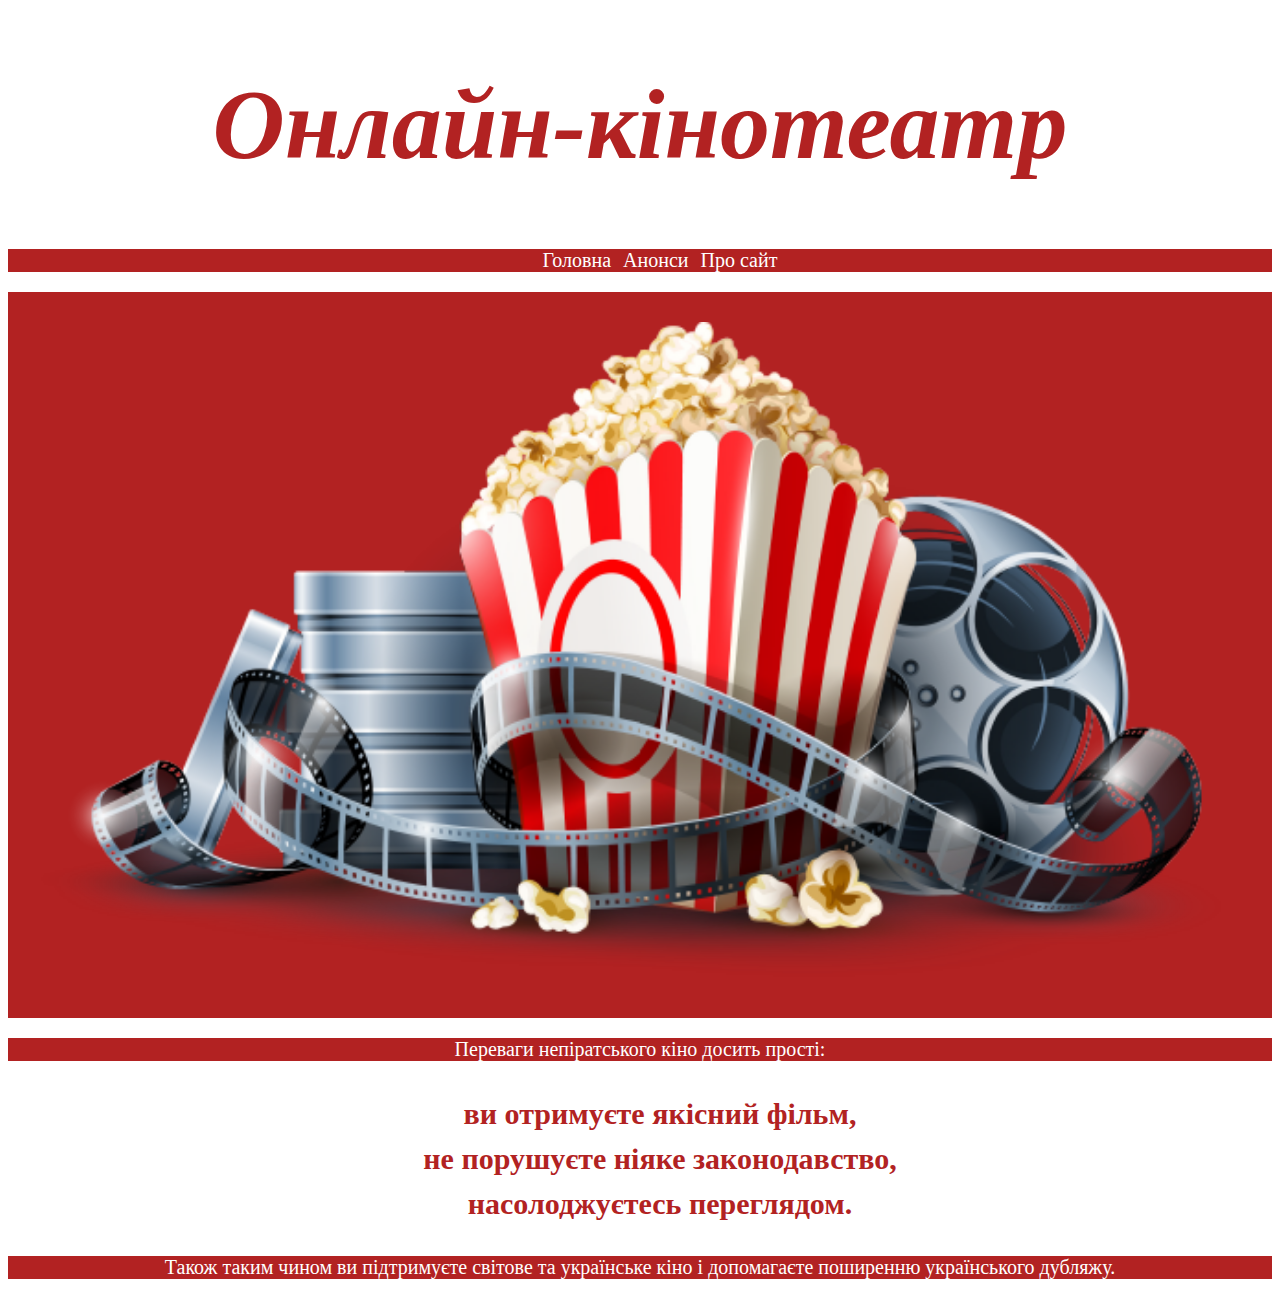
<file: index.html>
<!DOCTYPE HTML>
<html lang="uk">
<head>
<meta charset="utf-8">
<link href="css/style.css" rel="stylesheet" type="text/css">
<title>Кінотеатр онлайн</title>
</head>
<body>
<h1 style="font-family:Garamond;font-size:100px;font-style:italic;color:FireBrick;text-align:center;">Онлайн-кінотеатр</h1>
<p align="center">
	<ul class="menu-content">
		<li class="menu-item">
			<a href="index.html" class="menu-item__link">Головна</a>
		</li>
		&nbsp;
		<li class="menu-item">
			<a href="anons.html" class="menu-item__link">Анонси</a>
		</li>
		&nbsp;
		<li class="menu-item">
			<a href="about.html" class="menu-item__link">Про сайт</a>
		</li>
	</ul>
</p>
<p style="text-align:center;">
<img src="img/kino_logo.png" style="border:30px solid FireBrick;width:100%;box-sizing: border-box;">
</p>

<!-- початок контенту -->
<p>Переваги непіратського кіно досить прості:</p>
<ol>
<li>ви отримуєте якісний фільм, </li>
<li>не порушуєте ніяке законодавство,</li>
<li>насолоджуєтесь переглядом. </li>
</ol>
<p>Також таким чином ви підтримуєте світове та українське кіно і допомагаєте поширенню українського дубляжу. </p>
<!-- кінець контенту -->
</body>
</html>
</file>
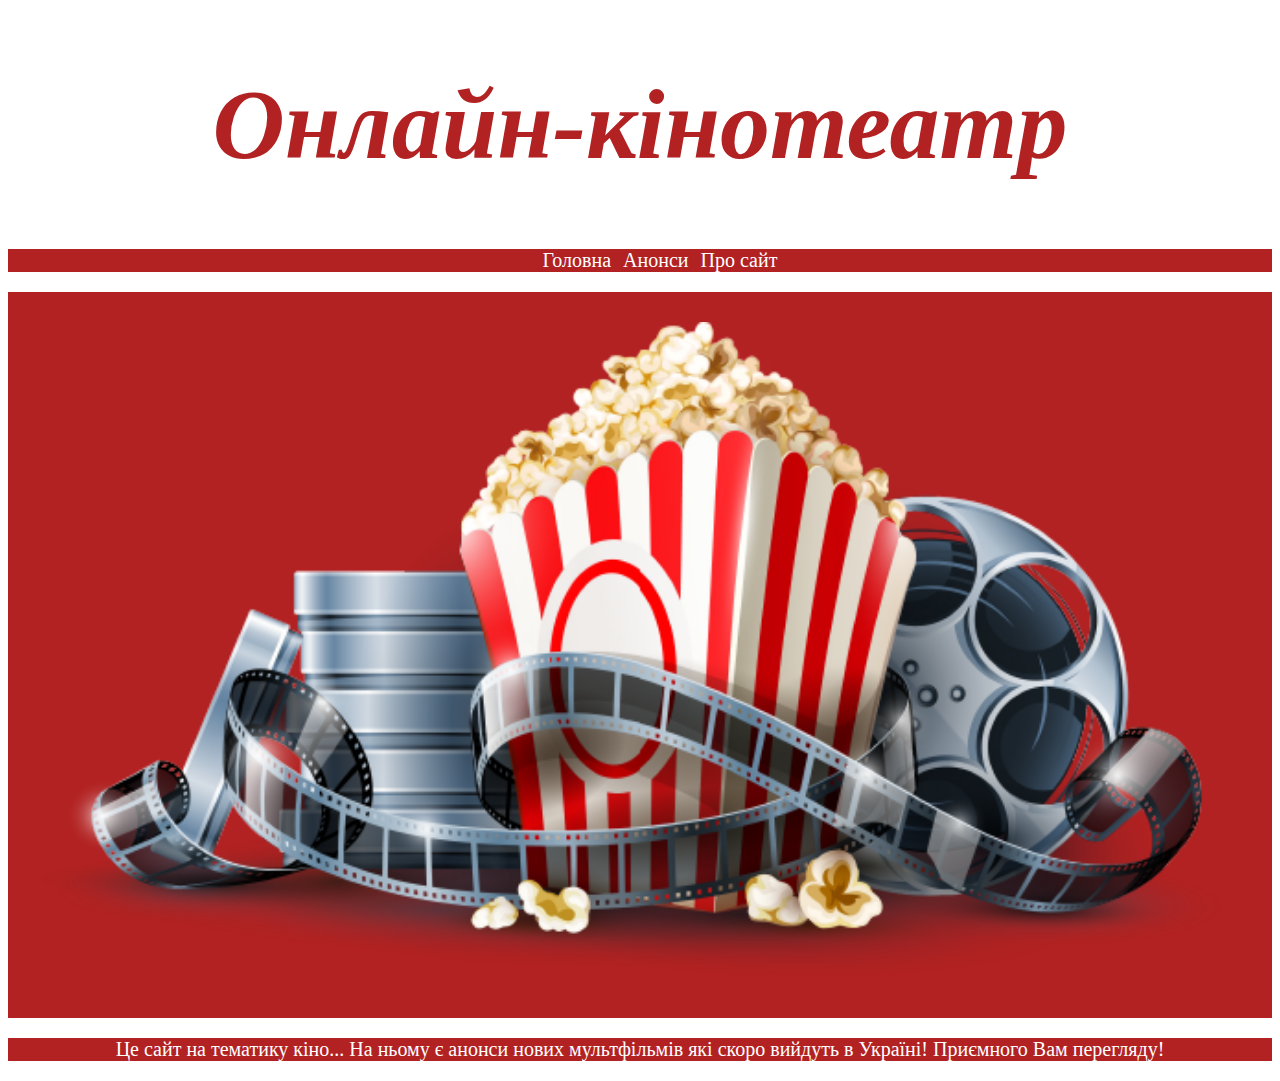
<file: about.html>
<!DOCTYPE HTML>
<html lang="uk">
<head>
<meta charset="utf-8">
<link href="css/style.css" rel="stylesheet" type="text/css">
<title>Кінотеатр онлайн</title>
</head>
<body>
<h1 style="font-family:Garamond;font-size:100px;font-style:italic;color:FireBrick;text-align:center;">Онлайн-кінотеатр</h1>
<p align="center">
	<ul class="menu-content">
		<li class="menu-item">
			<a href="index.html" class="menu-item__link">Головна</a>
		</li>
		&nbsp;
		<li class="menu-item">
			<a href="anons.html" class="menu-item__link">Анонси</a>
		</li>
		&nbsp;
		<li class="menu-item">
			<a href="about.html" class="menu-item__link">Про сайт</a>
		</li>
	</ul>
</p>
<p style="text-align:center;">
<img src="img/kino_logo.png" style="border:30px solid FireBrick;width:100%;box-sizing: border-box;">
</p>

<!-- початок контенту -->
	<p>Це сайт на тематику кіно... На ньому є анонси нових мультфільмів які скоро вийдуть в Україні! Приємного Вам перегляду!</p>
<!-- кінець контенту -->
</body>
</html>
</file>
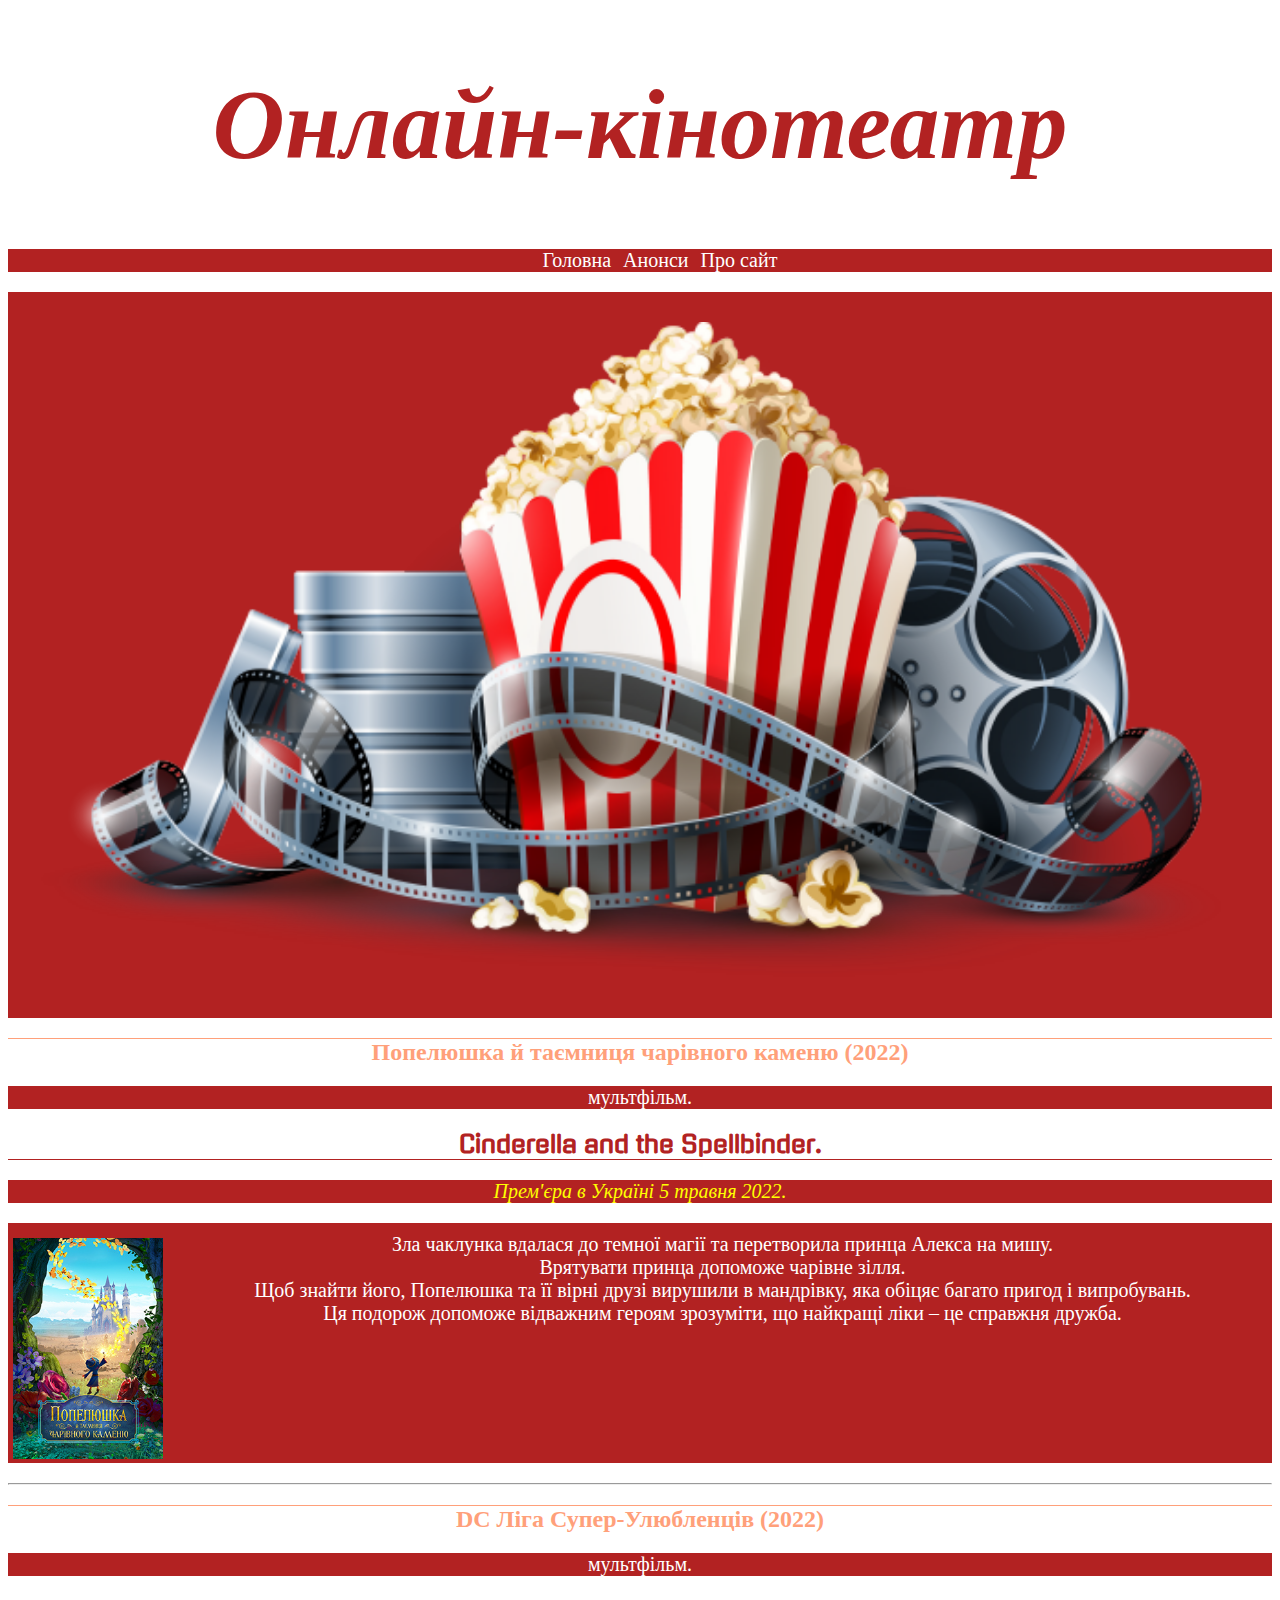
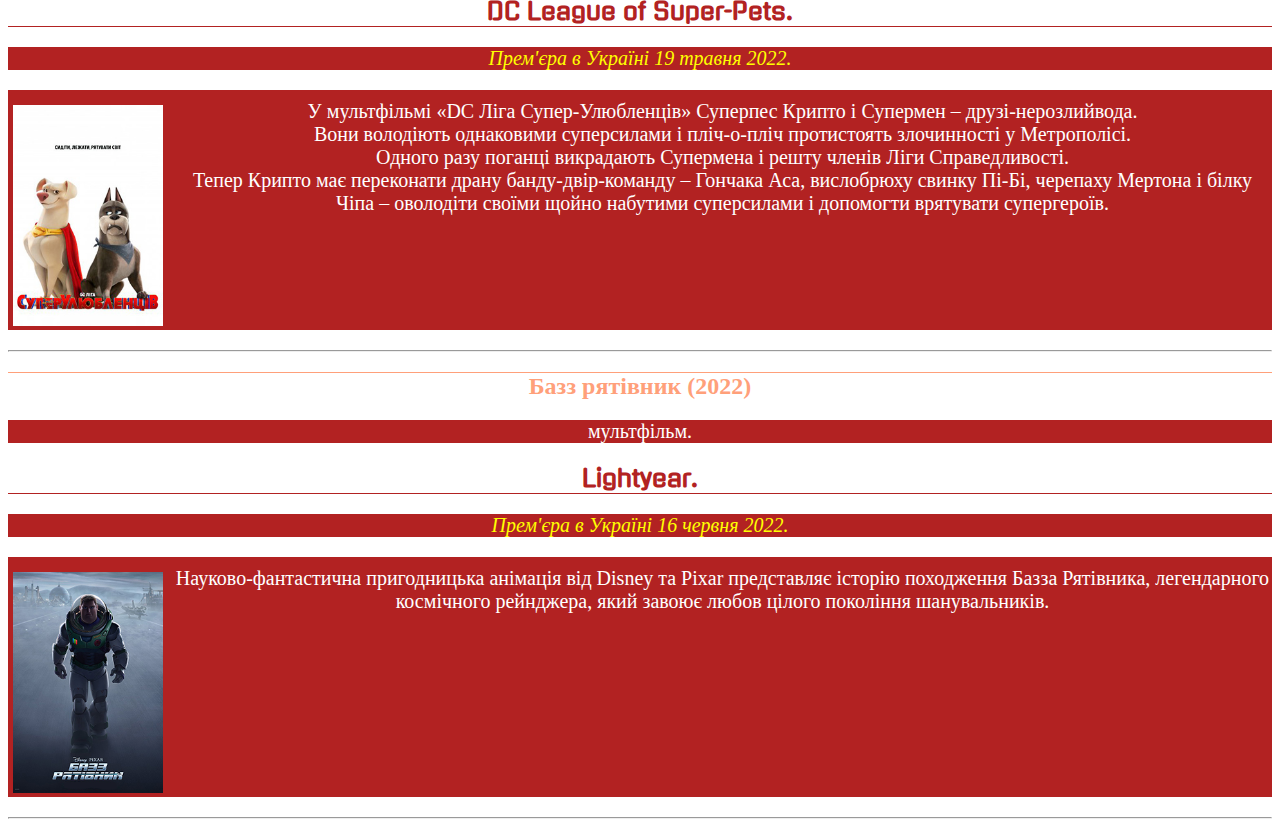
<file: anons.html>
<!DOCTYPE HTML>
<html lang="uk">
<head>
<meta charset="utf-8">
<link href="css/style.css" rel="stylesheet" type="text/css">
<link rel="stylesheet" href="https://fonts.googleapis.com/css?family=Gugi">
<title>Кінотеатр онлайн</title>
</head>
<body>
<h1 style="font-family:Garamond;font-size:100px;font-style:italic;color:FireBrick;text-align:center;">Онлайн-кінотеатр</h1>
<p class="menu">
	<ul class="menu-content">
		<li class="menu-item">
			<a href="index.html" class="menu-item__link">Головна</a>
		</li>
		&nbsp;
		<li class="menu-item">
			<a href="anons.html" class="menu-item__link">Анонси</a>
		</li>
		&nbsp;
		<li class="menu-item">
			<a href="about.html" class="menu-item__link">Про сайт</a>
		</li>
	</ul>
</p>
<p style="text-align:center;">
<img src="img/kino_logo.png" style="border:30px solid FireBrick;width:100%;box-sizing: border-box;">
</p>
<!-- початок контенту -->
<p class="film-info"><h2 class="film-title"> Попелюшка й таємниця чарівного каменю (2022)</h2><p> мультфільм.</p>
<h2 class="film-title-eng">Cinderella and the Spellbinder.</h2>
<p class="premiere-info">Прем'єра в Україні 5 травня 2022.</p>
<p class="paragraph"><img src="img/Cinderella.jpeg" class="film-img">Зла чаклунка вдалася до темної магії та перетворила принца Алекса на мишу.<br> Врятувати принца допоможе чарівне зілля.<br> Щоб знайти його, Попелюшка та її вірні друзі вирушили в мандрівку, яка обіцяє багато пригод і випробувань.<br> Ця подорож допоможе відважним героям зрозуміти, що найкращі ліки – це справжня дружба.</p></p>
<hr>
<p class="film-info"><h2 class="film-title">DC Ліга Супер-Улюбленців (2022)</h2><p> мультфільм.</p>
<h2 class="film-title-eng">DC League of Super-Pets.</h2>
<p class="premiere-info">Прем'єра в Україні 19 травня 2022.</p>
<p class="paragraph"><img src="img/DC_League.jpeg" class="film-img">У мультфільмі «DC Ліга Супер-Улюбленців» Суперпес Крипто і Супермен – друзі-нерозлийвода.<br> Вони володіють однаковими суперсилами і пліч-о-пліч протистоять злочинності у Метрополісі.<br> Одного разу поганці викрадають Супермена і решту членів Ліги Справедливості.<br> Тепер Крипто має переконати драну банду-двір-команду – Гончака Аса, вислобрюху свинку Пі-Бі, черепаху Мертона і білку Чіпа – оволодіти своїми щойно набутими суперсилами і допомогти врятувати супергероїв.</p></p>
<hr>
<p class="film-info"><h2 class="film-title">Базз рятівник (2022)</h2><p> мультфільм.</p>
<h2 class="film-title-eng">Lightyear.</h2>
<p class="premiere-info">Прем'єра в Україні 16 червня 2022.</p>
<p class="paragraph"><img src="img/Lightyear.jpeg" class="film-img">Науково-фантастична пригодницька анімація від Disney та Pixar представляє історію походження Базза Рятівника, легендарного космічного рейнджера, який завоює любов цілого покоління шанувальників.</p></p>
<hr>
<!-- кінець контенту -->
</body>
</html>
</file>
<file: css/style.css>
p {
text-align:center;
font-size:20px;
background-color:FireBrick;
color:white;
}
ol {
text-align:center;
color:FireBrick;
font-size:30px;
line-height:150%;
list-style:none;
font-weight:bold;
}
.menu-content{
	list-style: none;
	list-style-type: none;
	text-align: center;
	background: firebrick;
}
.menu-item{
	display: inline-block;
}
.menu-item__link{
	text-decoration: none;
	color: white;
	font-size: 20px;
}
.menu-item__link:hover{
	color: yellow;
}
.menu-item__link:active{
	color: green;
}
.film-title{
	color: #FFA07A;
	size: 50px;
	text-align: center;
	border-top: 1px solid;
	font-weight: bold;
}
.film-title-eng{
	background: white;
	font-family: Gugi, serif;
	color: firebrick;
	text-align: center;
	border-bottom: 1px solid;
}
.premiere-info{
	color: yellow;
	font-style: italic;
}
.film-img{
	width: 150px;
	margin-right: 5px;
	float: left;
	padding: 5px;
}
.film-info{
	height: auto;
}
.paragraph{
	height: 230px;
	padding-top: 10px;
  text-align: center;
}
.menu{
	text-align: center;
}
</file>
